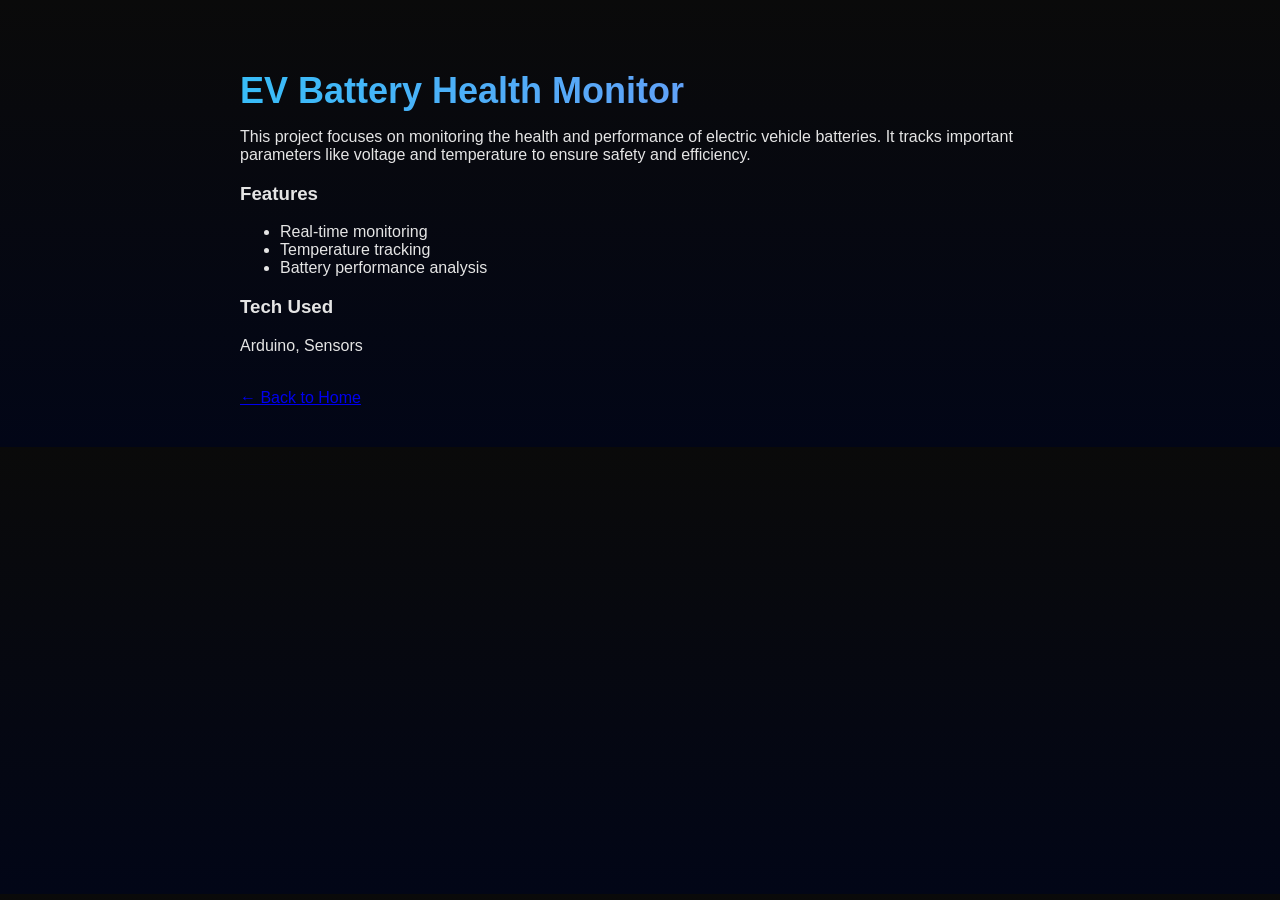
<file: project1.html>
<!DOCTYPE html>
<html>

<head>
  <title>EV Battery Project</title>
  <link rel="stylesheet" href="style.css">
</head>

<body>

<section class="fade-in">
  <h1>EV Battery Health Monitor</h1>

  <p>
    This project focuses on monitoring the health and performance of electric vehicle batteries.
    It tracks important parameters like voltage and temperature to ensure safety and efficiency.
  </p>

  <h3>Features</h3>
  <ul>
    <li>Real-time monitoring</li>
    <li>Temperature tracking</li>
    <li>Battery performance analysis</li>
  </ul>

  <h3>Tech Used</h3>
  <p>Arduino, Sensors</p>

  <br>

  <a href="index.html">← Back to Home</a>

</section>

</body>
</html>
</file>
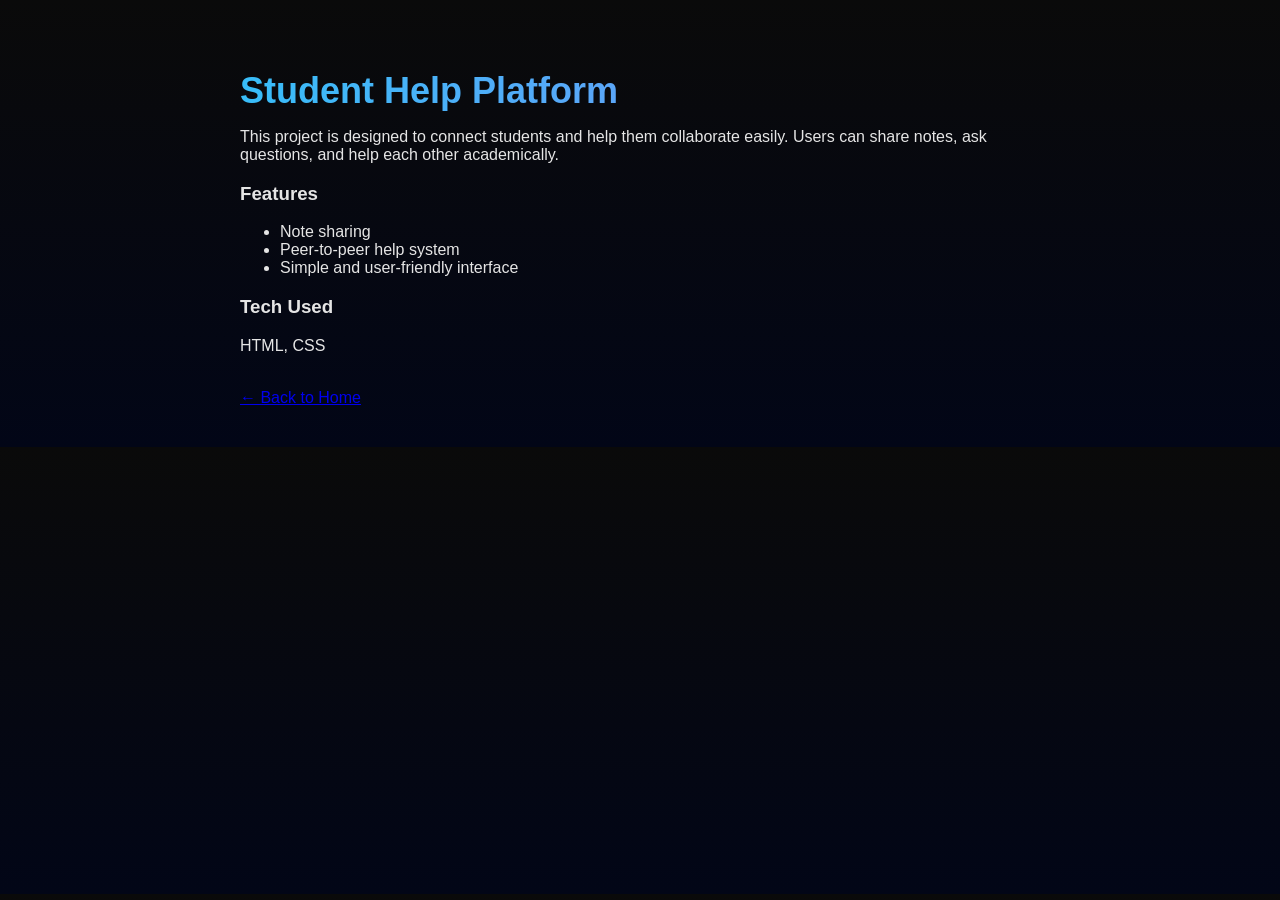
<file: project2.html>
<!DOCTYPE html>
<html>

<head>
  <title>Student Help Platform</title>
  <link rel="stylesheet" href="style.css">
</head>

<body>

<section class="fade-in">
  <h1>Student Help Platform</h1>

  <p>
    This project is designed to connect students and help them collaborate easily.
    Users can share notes, ask questions, and help each other academically.
  </p>

  <h3>Features</h3>
  <ul>
    <li>Note sharing</li>
    <li>Peer-to-peer help system</li>
    <li>Simple and user-friendly interface</li>
  </ul>

  <h3>Tech Used</h3>
  <p>HTML, CSS</p>

  <br>

  <a href="index.html">← Back to Home</a>

</section>

</body>
</html>
</file>
<file: style.css>
body {
  margin: 0;
  font-family: 'Segoe UI', sans-serif;
  background: linear-gradient(180deg, #0a0a0a, #020617);
  color: #e5e5e5;
}

/* Layout */
header, section, footer {
  max-width: 800px;
  margin: auto;
  padding: 40px 20px;
}

/* Header */
header {
  text-align: center;
}

/* Profile Image */
.profile {
  width: 200px;
  height: 200px;
  object-fit: cover;
  border-radius: 16px;
  margin-bottom: 20px;
  transition: 0.4s;
  box-shadow: 0 10px 40px rgba(0,0,0,0.6);
}

.profile:hover {
  transform: scale(1.05) rotate(1deg);
}

/* Headings */
h1 {
  font-size: 36px;
  margin-bottom: 5px;
  background: linear-gradient(to right, #38bdf8, #818cf8);
  -webkit-background-clip: text;
  -webkit-text-fill-color: transparent;
}

h2 {
  h2 {
  font-size: 24px;
  background: linear-gradient(to right, #38bdf8, #818cf8);
  -webkit-background-clip: text;
  -webkit-text-fill-color: transparent;
  margin-bottom: 15px;
  font-weight: 600;
};
}

/* Intro */
.intro {
  font-size: 18px;
  color: #cbd5f5;
  max-width: 600px;
  margin: auto;
  line-height: 1.6;
}

/* Cards (Glass Effect) */
.card {
  padding: 20px;
  margin-top: 15px;
  border-radius: 16px;
  background: rgba(255,255,255,0.03);
  backdrop-filter: blur(10px);
  border: 1px solid rgba(255,255,255,0.05);
  transition: 0.4s;
}

.card:hover {
  transform: translateY(-8px) scale(1.02);
  border: 1px solid #38bdf8;
}

/* Skills */
.skill {
  margin-top: 15px;
}

.skill-bar {
  background: #1e293b;
  height: 6px;
  border-radius: 10px;
}

.skill-level {
  height: 6px;
  border-radius: 10px;
  background: linear-gradient(to right, #38bdf8, #818cf8);
  animation: load 1.5s ease;
}

.python { width: 80%; }
.html { width: 85%; }
.css { width: 75%; }
.btn {
  background: #38bdf8;
  color: black;
  border: none;
  padding: 10px 20px;
  border-radius: 8px;
  cursor: pointer;
  transition: 0.3s;
}

.btn:hover {
  background: #0ea5e9;
}

/* Hidden by default */
.hidden {
  display: none;
  margin-top: 15px;
}

/* Animations */
@keyframes load {
  from { width: 0; }
}

/* Fade-in */
.fade-in {
  opacity: 0;
  transform: translateY(20px);
  animation: fadeUp 1s ease forwards;
}

.fade-in:nth-child(1) { animation-delay: 0.2s; }
.fade-in:nth-child(2) { animation-delay: 0.4s; }
.fade-in:nth-child(3) { animation-delay: 0.6s; }
.fade-in:nth-child(4) { animation-delay: 0.8s; }

@keyframes fadeUp {
  to {
    opacity: 1;
    transform: translateY(0);
  }
}

/* Footer */
footer {
  text-align: center;
  color: #64748b;
  font-size: 13px;
}
/* Project Card */
.project-card {
  position: relative;
  overflow: hidden;
  border-radius: 16px;
  cursor: pointer;
}
.project-container {
  position: relative;
  overflow: hidden;
  border-radius: 16px;
}

/* Image */
.project-img {
  width: 100%;
  height: 250px;
  object-fit: cover;
  display: block;
  transition: 0.4s;
}

/* Overlay */
.overlay {
  position: absolute;
  top: 0;
  left: 0;
  width: 100%;
  height: 100%;

  background: rgba(0,0,0,0.75);

  display: flex;
  flex-direction: column;
  justify-content: center;
  align-items: center;

  opacity: 0;
  transition: 0.4s;
  text-align: center;
  padding: 20px;
}

/* Hover effects */
.project-container:hover .overlay {
  opacity: 1;
}

.project-container:hover .project-img {
  transform: scale(1.1);
  filter: blur(3px);
}

/* Button */
.view-btn {
  margin-top: 12px;
  padding: 10px 18px;
  background: #38bdf8;
  color: black;
  text-decoration: none;
  border-radius: 8px;
  font-weight: bold;
  transition: 0.3s;
}

.view-btn:hover {
  background: #0ea5e9;
}
.about-hidden {
  max-height: 0;
  overflow: hidden;
  opacity: 0;
  transition: all 0.4s ease;
}

.about-hidden.show {
  max-height: 500px;   /* increase this */
  opacity: 1;
  margin-top: 10px;
}
section {
  overflow: hidden;
}
</file>
